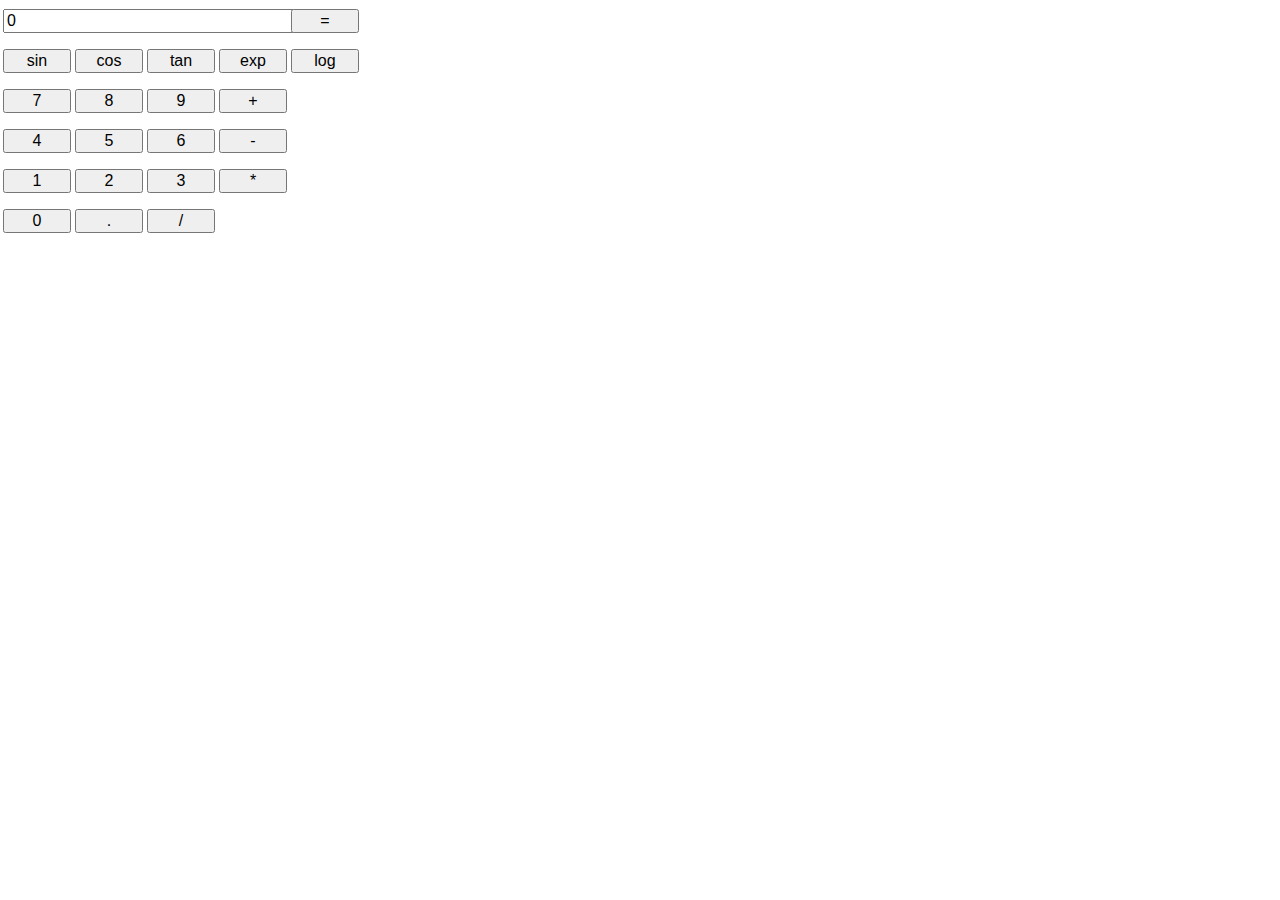
<file: index.html>
<!DOCTYPE html>
<html>

<head>
    <meta charset='utf-8'>
    <meta http-equiv='X-UA-Compatible' content='IE=edge'>
    <title>Page Title</title>
    <meta name='viewport' content='width=device-width, initial-scale=1'>
    <link rel='stylesheet' type='text/css' media='screen' href='main.css'>
    <script src='main.js'></script>
</head>

<body>
    <form name="calculator">
        <table class=table width="360" height="240" border="0" align="center" cellpadding="2" cellspacing="0">
            <tbody>
                <tr>
                    <td colspan="4"> <input name="LED" type="text" value="0" size="20"> </td>
                    <td width="60"><input name="=" type="button" id="=2" value="=" onclick="Click('=')">
                    </td>
                </tr>

                <tr>
                    <td width="60"> <input name="sin" type="button" id="sin" value="sin" onclick="Click('sin')"></td>
                    <td width="60"> <input name="cos" type="button" id="cos" value="cos" onclick="Click('cos')"></td>
                    <td width="60"> <input name="tab" type="button" id="tab" value="tan" onclick="Click('tan')"></td>
                    <td width="60"><input name="exp" type="button" id="exp" value="exp" onclick="Click('exp')"></td>
                    <td width="60"><input name="log" type="button" id="log" value="log" onclick="Click('log')">
                    </td>
                </tr>

                <tr>

                    <td width="60"><input name="7" type="button" id="7" value="7" onclick="Click('7')">
                    </td>
                    <td width="60"><input name="8" type="button" id="8" value="8" onclick="Click('8')">
                    </td>
                    <td width="60"><input name="9" type="button" id="9" value="9" onclick="Click('9')">
                    </td>
                    <td width="60"><input name="+" type="button" id="+" value="+" onclick="Click('+')">

                </tr>
                <tr>

                    <td width="60"><input name="4" type="button" id="4" value="4" onclick="Click('4')">
                    </td>
                    <td width="60"><input name="5" type="button" id="5" value="5" onclick="Click('5')">
                    </td>
                    <td width="60"><input name="6" type="button" id="6" value="6" onclick="Click('6')"></td>
                    <td width="60"><input name="-" type="button" id="-" value="-" onclick="Click('-')">

                </tr>
                <tr>

                    <td width="60"><input name="1" type="button" id="1" value="1" onclick="Click('1')">
                    </td>
                    <td width="60"><input name="2" type="button" id="2" value="2" onclick="Click('2')">
                    </td>
                    <td width="60"><input name="3" type="button" id="3" value="3" onclick="Click('3')">
                    </td>
                    <td width="60"><input name="*" type="button" id="*" value="*" onclick="Click('*')">

                </tr>
                <tr>

                    <td width="60"><input name="0" type="button" id="0" value="0" onclick="Click('0')">
                    </td>
                    <td width="60"><input name="." type="button" id="." value="." onclick="Click('.')">
                    </td>

                    <td width="60"><input name="/" type="button" id="/" value="/" onclick="Click('/')">
                    </td>
                </tr>
            </tbody>
        </table>
    </form>
</body>

</html>
</file>
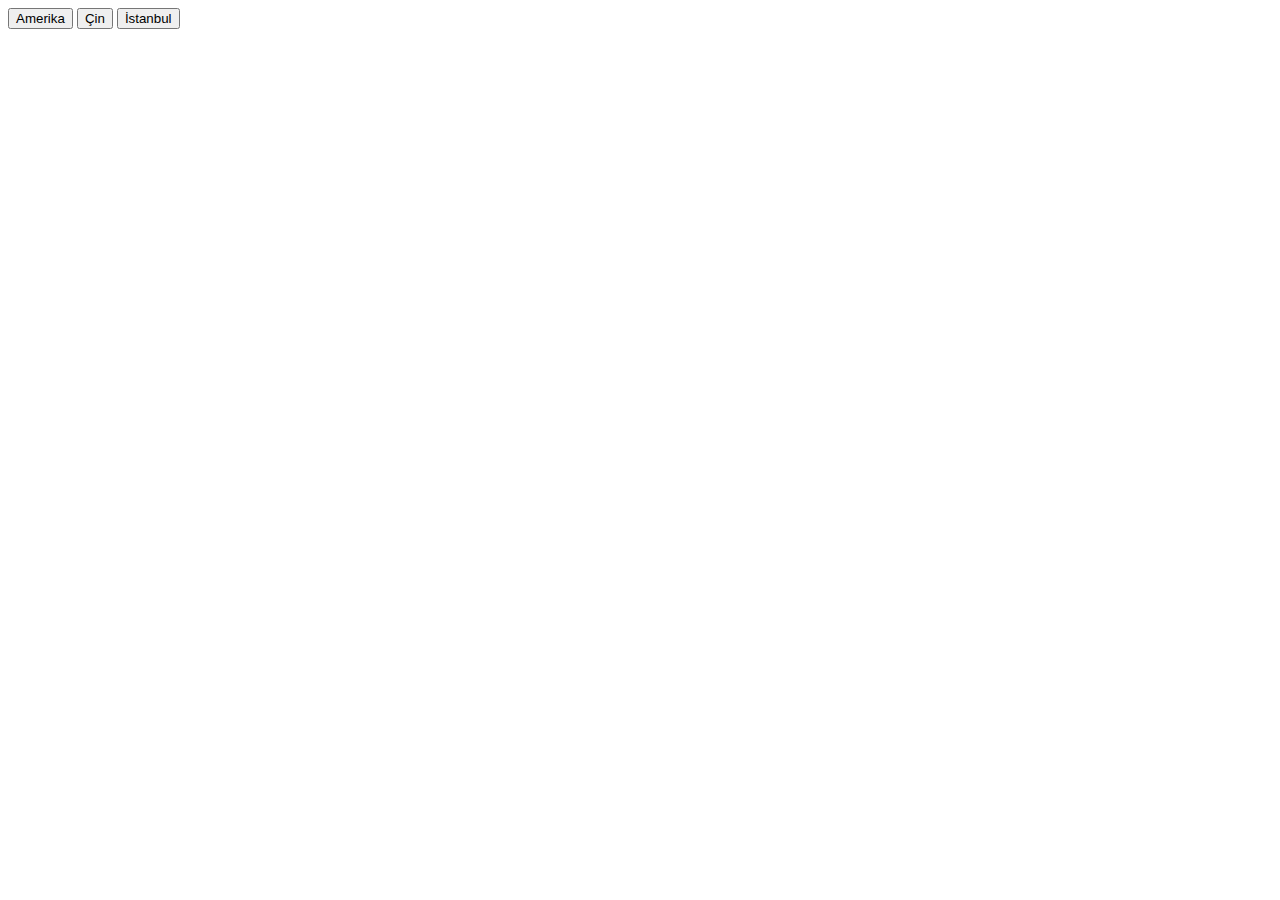
<file: index2.html>
<!DOCTYPE html>
<html lang="en">

<head>
    <meta charset="UTF-8">
    <meta http-equiv="X-UA-Compatible" content="IE=edge">
    <meta name="viewport" content="width=device-width, initial-scale=1.0">
    <title>Document</title>
    <style>

    </style>
</head>

<body>
    <button type="button" onclick="computeTime('Amerika', '-4')">Amerika</button>
    <button type="button" onclick="computeTime('Çin', '+8')">Çin</button>
    <button type="button" onclick="computeTime('İstanbul', '+3')">İstanbul</button>

</body>
<script>
    function computeTime(city_name, offsetUTC) {

        current_date = new Date();

        utc_time = current_date.getTime() + (current_date.getTimezoneOffset() * 60000);

        new_date_instance = new Date(utc_time + (3600000 * offsetUTC));

        document.write(city_name + " Tarihi " + new_date_instance.toLocaleString());

    }
</script>

</html>
</file>
<file: main.css>
input {
    width: 100%;
    font-size: medium;
}

body {
    font-family: Verdana, Arial, Helvetica, sans-serif;
    font-size: x-small;
    margin: 0px;
    padding: 0px;
}

h1 {
    font-size: medium;
    font-weight: bold;
}

td {
    text-align: center;
    vertical-align: middle;
}

.table {
    margin: 1px;
    border: thick solid 00000;
}
</file>
